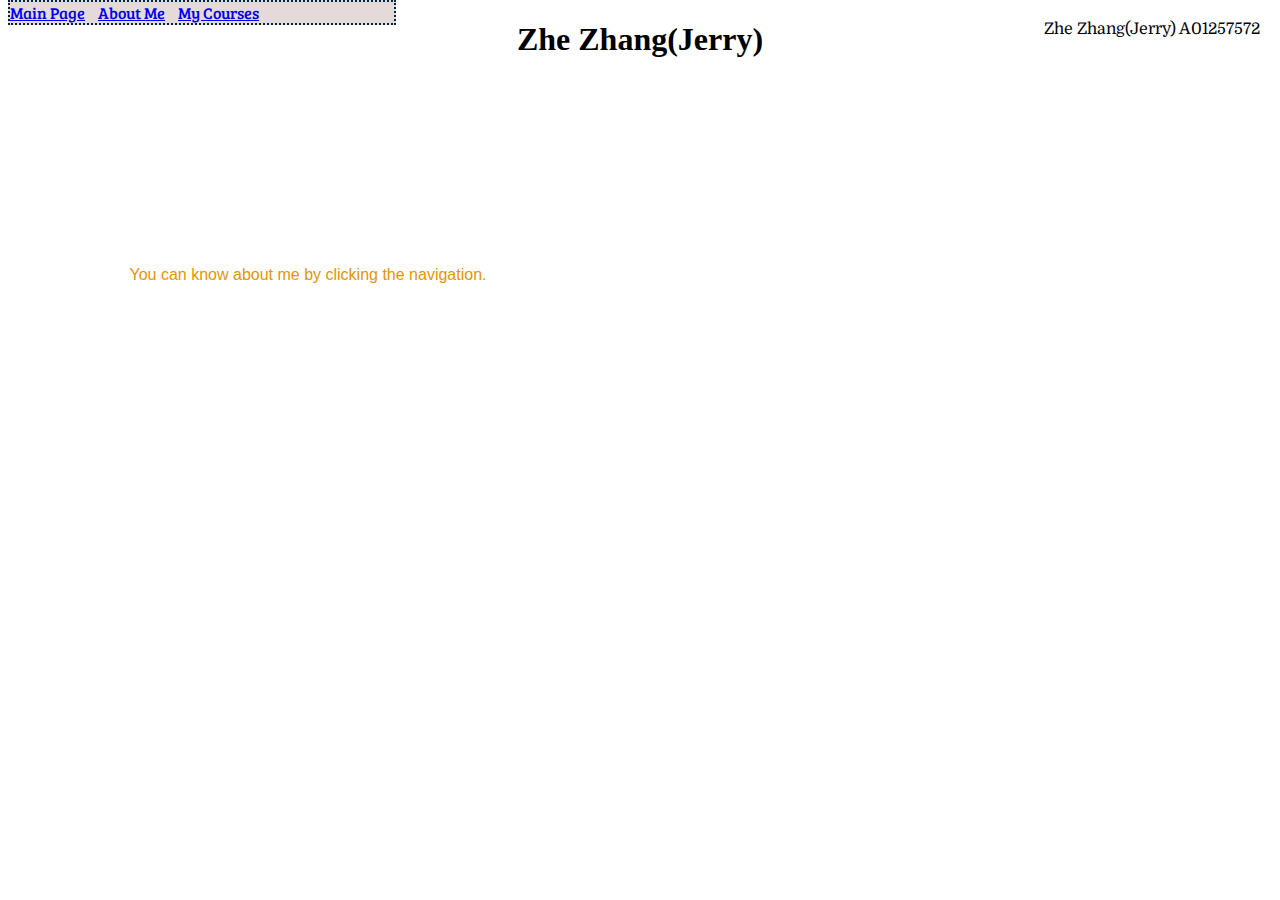
<file: index.html>
<!DOCTYPE html>
<html lang="en">
<head>
    <meta charset="UTF-8">
    <meta http-equiv="X-UA-Compatible" content="IE=edge">
    <meta name="viewport" content="width=device-width, initial-scale=1.0">
    <link rel="preconnect" href="https://fonts.gstatic.com">
    <link href="https://fonts.googleapis.com/css2?family=Bree+Serif&display=swap" rel="stylesheet">
    <link rel="preconnect" href="https://fonts.gstatic.com">
    <link href="https://fonts.googleapis.com/css2?family=Domine:wght@500&display=swap" rel="stylesheet">
    <link rel="stylesheet" href="CSS/styles.css">
    <title>My personal website</title>
</head>
<body>
    <header>Zhe Zhang(Jerry) A01257572</header>
    <h1>Zhe Zhang(Jerry)</h1>
    <nav class="menu">
        <ul>
            <li><a href="index.html">Main Page</a></li>
            <li><a href="pages/about.html">About Me</a></li>
            <li><a href="pages/courses.html">My Courses</a></li>
        </ul>
</nav>

    <main>
    <div class="mainp"><p>You can know about me by clicking the navigation.</p></div>
    </main>
</body>
</html>
</file>
<file: CSS/styles.css>
header      {
    color: #02040F;
    font-family: 'Domine', serif;
    margin: 20px;
    position:absolute;
    top: 0px;
    right: 0px;
}

h1      {
    text-align: center;
}

h2      {
    color: #02040f;
    font-family: Georgia, 'Times New Roman', Times, serif;
}

p       {
    color: #E59500;
    font-family: 'Franklin Gothic Medium', 'Arial Narrow', Arial, sans-serif;
    text-align: center;
    width: 600px;

}

ol,li   {
    list-style: none;
}

.menu   {
    margin: 0px;
    color: #002642;
    border: 2px dotted;
    font-family: 'Bree Serif', serif;
    position: fixed;
    width: 30%;
    top: 0px;
    background-color: #E5dada;

}

.menu ul {
    list-style: none;
    padding: 0;
    margin: 0;
}

.menu li {
    display: inline-block;
    margin-right: 10px;
}

.mainp  {
    color:#E59500;
    font-family: 'Franklin Gothic Medium', 'Arial Narrow', Arial, sans-serif;
    text-align: center;
    position: absolute;
    top: 250px;
}

.pic   {
    width: 400px;
    height: auto;
    float: left;

}

.navi   {
    text-align: center;
    display: table; 
    margin: 0 auto;
    position: absolute;
    left: 250px;
    top: 250px;    
}
</file>
